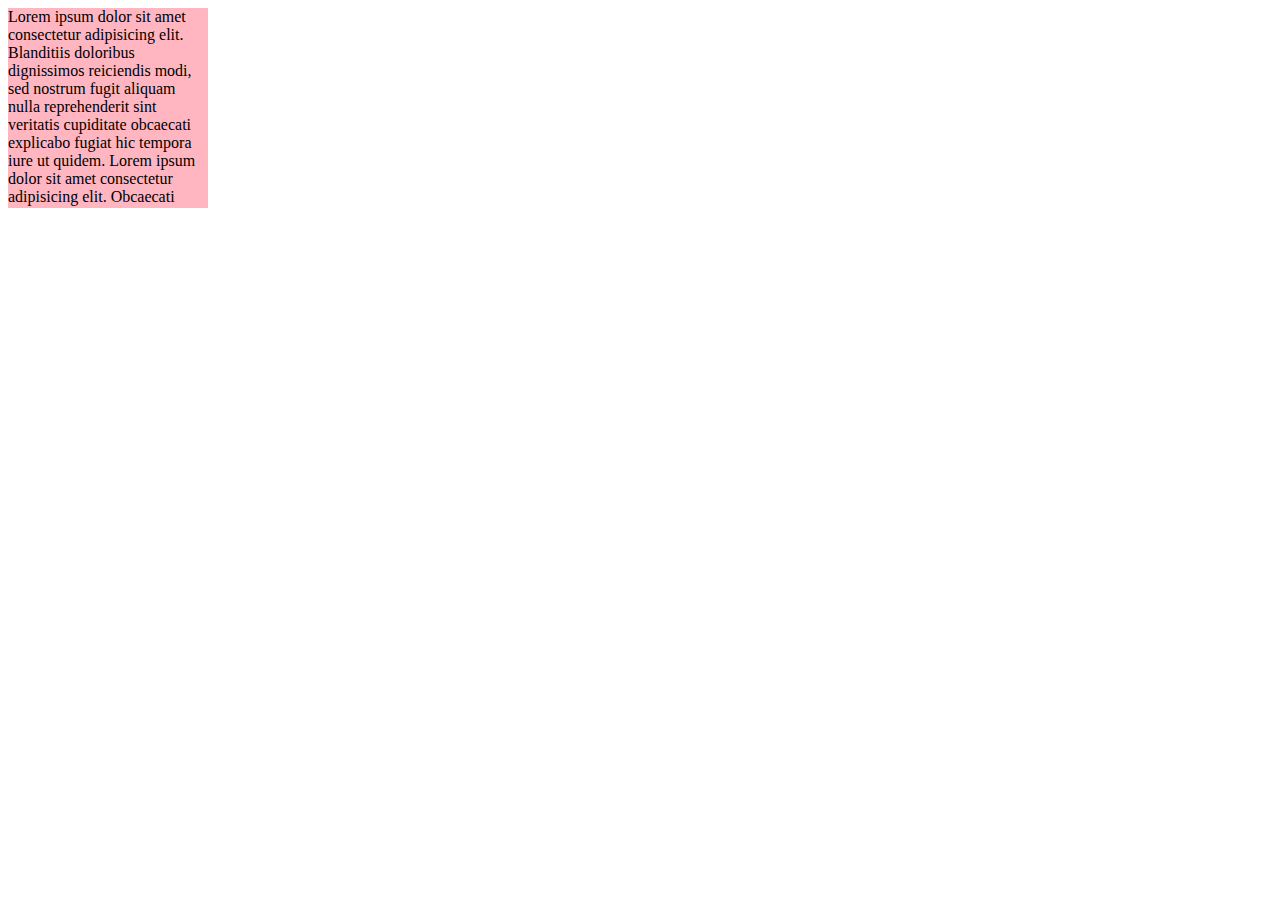
<file: 2-Dimensi&Overflow/index.html>
<!DOCTYPE html>
<html lang="en">
<head>
  <meta charset="UTF-8">
  <meta name="viewport" content="width=, initial-scale=1.0">
  <title>Dimensi & Overflow</title>
  <style>
    .satu{
      width: 200px;
      height: 200px;
      background-color: pink;
    }
    .dua{
      width: 80%;
      background-color: aqua;
    }
    div{
      background-color: lightpink;
      width: 200px;
      height: 200px;
      overflow: scroll;
    }
  </style>
  <!-- % bersifat relativ-->
  <!-- px bersifat absolute/pasti -->


  <!-- .dua bersifat relativ dari .satu -->

  <!-- widthnya div bersifat pasti,heightnya relativ sama kontennya -->

  <!-- overflow berguna untuk mengatur element yg tidak cukup tempatnya dri parent nya -->
</head>
<body>
  <!-- <div class="satu"> -->
  <!--   <div class="dua">Hello World</div> -->
  <!-- </div> -->

  <div>Lorem ipsum dolor sit amet consectetur adipisicing elit. Blanditiis doloribus dignissimos reiciendis modi, sed nostrum fugit aliquam nulla reprehenderit sint veritatis cupiditate obcaecati explicabo fugiat hic tempora iure ut quidem. Lorem ipsum dolor sit amet consectetur adipisicing elit. Obcaecati aspernatur, minus in quae, qui voluptatem aliquam neque iusto sint repellat ipsum, voluptate ea atque fugiat ut veniam optio architecto est.</div>
</body>
</html>
</file>
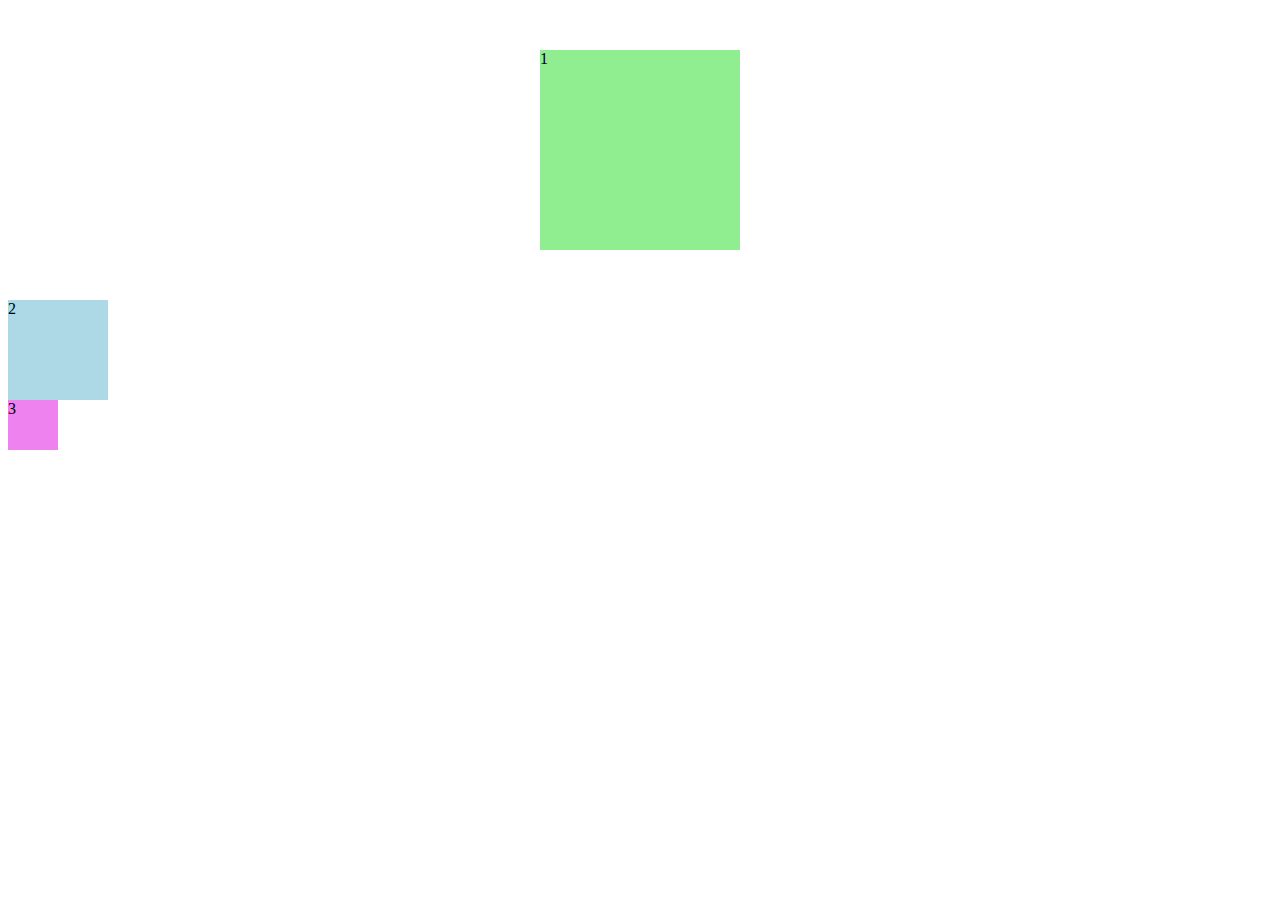
<file: 3-box model: margin/index.html>
<!DOCTYPE html>
<html lang="en">
<head>
	<meta charset="UTF-8">
	<meta name="viewport" content="width=device-width, initial-scale=1.0">
	<title>Latihan Margin</title>
	<link rel="stylesheet" href="style.css">
</head>
<body><div class="satu">1</div><div class="dua">2</div><div class="tiga">3</div>
</body>
</html>
</file>
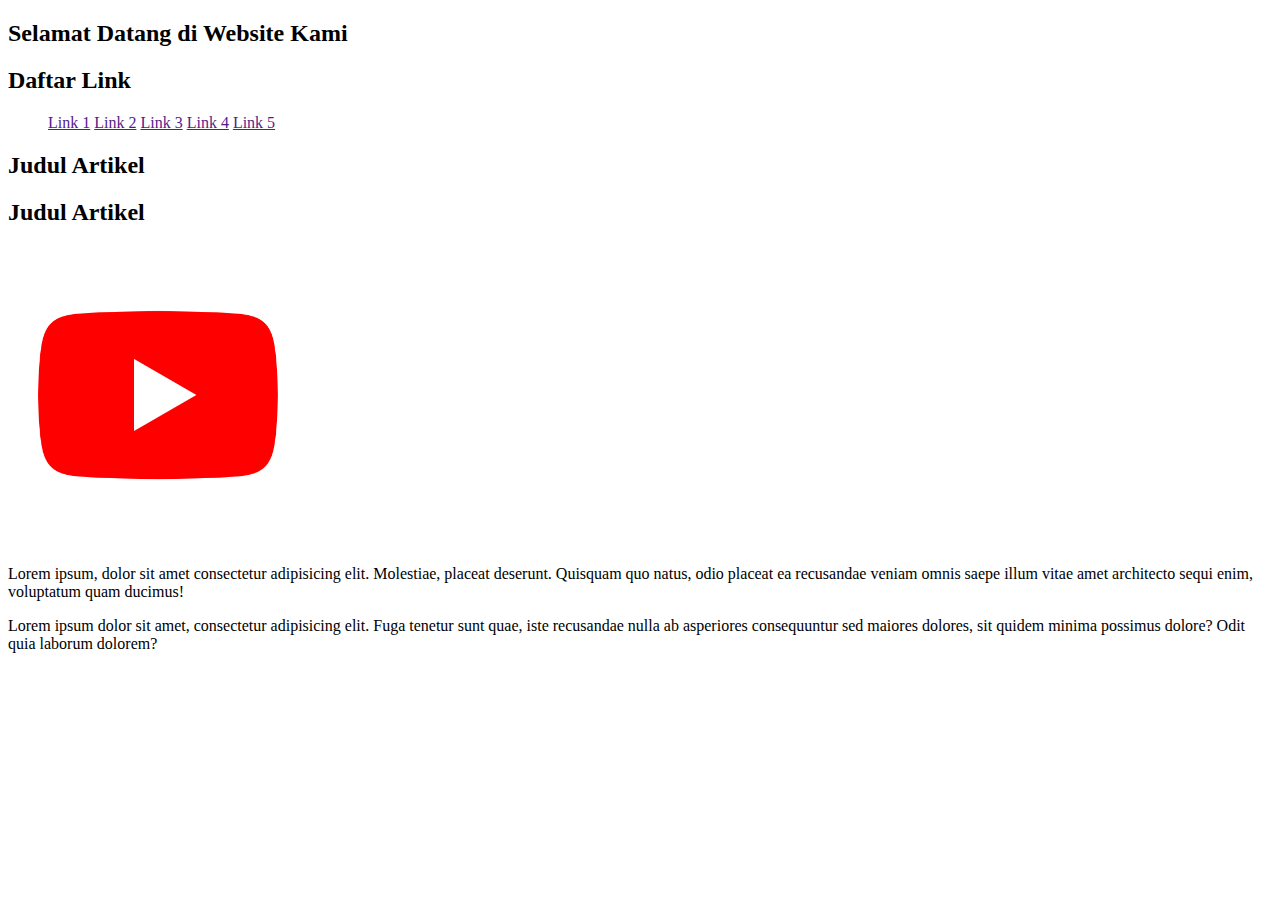
<file: 1-display/contoh1.html>
<!DOCTYPE html>
<html lang="en">
<head>
  <meta charset="UTF-8">
  <meta name="viewport" content="width=device-width, initial-scale=1.0">
  <title>Contoh layout Display</title>
    <!-- div dan span digunakan untuk pengelompokkan -->

    <!-- div class nya block -->
    <!-- span class nya inline -->

    <!-- value dari display ada inline,inline-block,block,none -->
    <!-- tag inline ada b,strong,i,em,a,span,sub,sup,button,input,label,select,textarea,dll -->

    <!-- inline -->
    <!-- 1.inline tidak menambahkan baris baru -->
    <!-- 2.lebar dan tingginya sebesar konten. kalo mau ubah harus manual -->

    <!-- inline-block -->
    <!-- 1.dapat di atur tinggi dan lebarnya -->
    <!-- 2.ubah secara manual -->

    <!-- block -->
    <!-- 1.menambah baris baru -->
  <style>


/*    .navigasi{
      background-color: pink;
    }
    .main{
      background-color: lightgreen;
      width: 600px;
    }

    .main span{
      background-color: lightblue;
    }
    a{
      background-color: red;
    }
    .main h2{
      background-color: pink;
    }
    */


    .navigasi li{
      display: inline;
    }
  </style>
</head>
<body>



  <div class="header">
    <h2>Selamat Datang di Website Kami</h2>
  </div>

  <div class="navigasi">
    <h2>Daftar Link</h2>
    <ul>
      <li><a href="">Link 1</a></li>
      <li><a href="">Link 2</a></li>
      <li><a href="">Link 3</a></li>
      <li><a href="">Link 4</a></li>
      <li><a href="">Link 5</a></li>
    </ul>
  </div>

  <div class="main">
    <h2>Judul Artikel</h2>
    <h2>Judul Artikel</h2>
    <img src="logo-yt.png" width="300" height="300">
    <p>Lorem ipsum, dolor sit amet consectetur adipisicing elit. Molestiae, placeat deserunt. Quisquam quo natus, odio placeat ea recusandae veniam omnis saepe illum vitae amet <span>architecto sequi enim</span>, voluptatum quam ducimus!</p>
    <p>Lorem ipsum dolor sit amet, consectetur adipisicing elit. Fuga tenetur sunt quae, iste recusandae nulla ab asperiores consequuntur sed maiores dolores, sit quidem minima possimus dolore? Odit quia laborum dolorem?</p>
  </div>
</body>
</html>
</file>
<file: 3-box model: margin/style.css>
/*margin adalah area transparant di sekitar kotak*/

/*overlapping margin adalah ketika menggabungkan 2 buah margin misalnya kiri dan kanan atau atas dan bawah*/
/*overlapping margin yang vertikal mengambil margin yang terbesar*/
/*overlapping margin yang horizontal menambahkan margin kiri dan kanannya berlaku untuk yang inline dan inline block*/

/*negatif margin akan membuat kotaknya berlawan arah*/


/*margin auto harus memiliki kiri dan kanan*/
/*margin auto akan membuat kotak menjadi ketengah*/


/*shorthand = cara menyingkat penulisan margin*/
/*margin: 50px // akan membuat kiri,kanan,atas,bawah 50px */
/*margin: 50px 100px // akan membuat atas bawah 50px dan kiri kanan 100px*/
/*margin: 30px 50px 40px // akan membuat atas 30px. kiri dan kanan 50px. bawah 40px */
/*margin: 10px 20px 30px 40px // atas kanan bawah kiri = searah jarum jam*/


/*div{
	display: inline-block;
}*/

.satu{
	width: 200px;
	height: 200px;
	background-color: lightgreen;
	margin: 50px auto 50px;
}

.dua{
	width: 100px;
	height: 100px;
	background-color: lightblue;
}

.tiga{
	width: 50px;
	height: 50px;
	background-color: violet;
}
</file>
